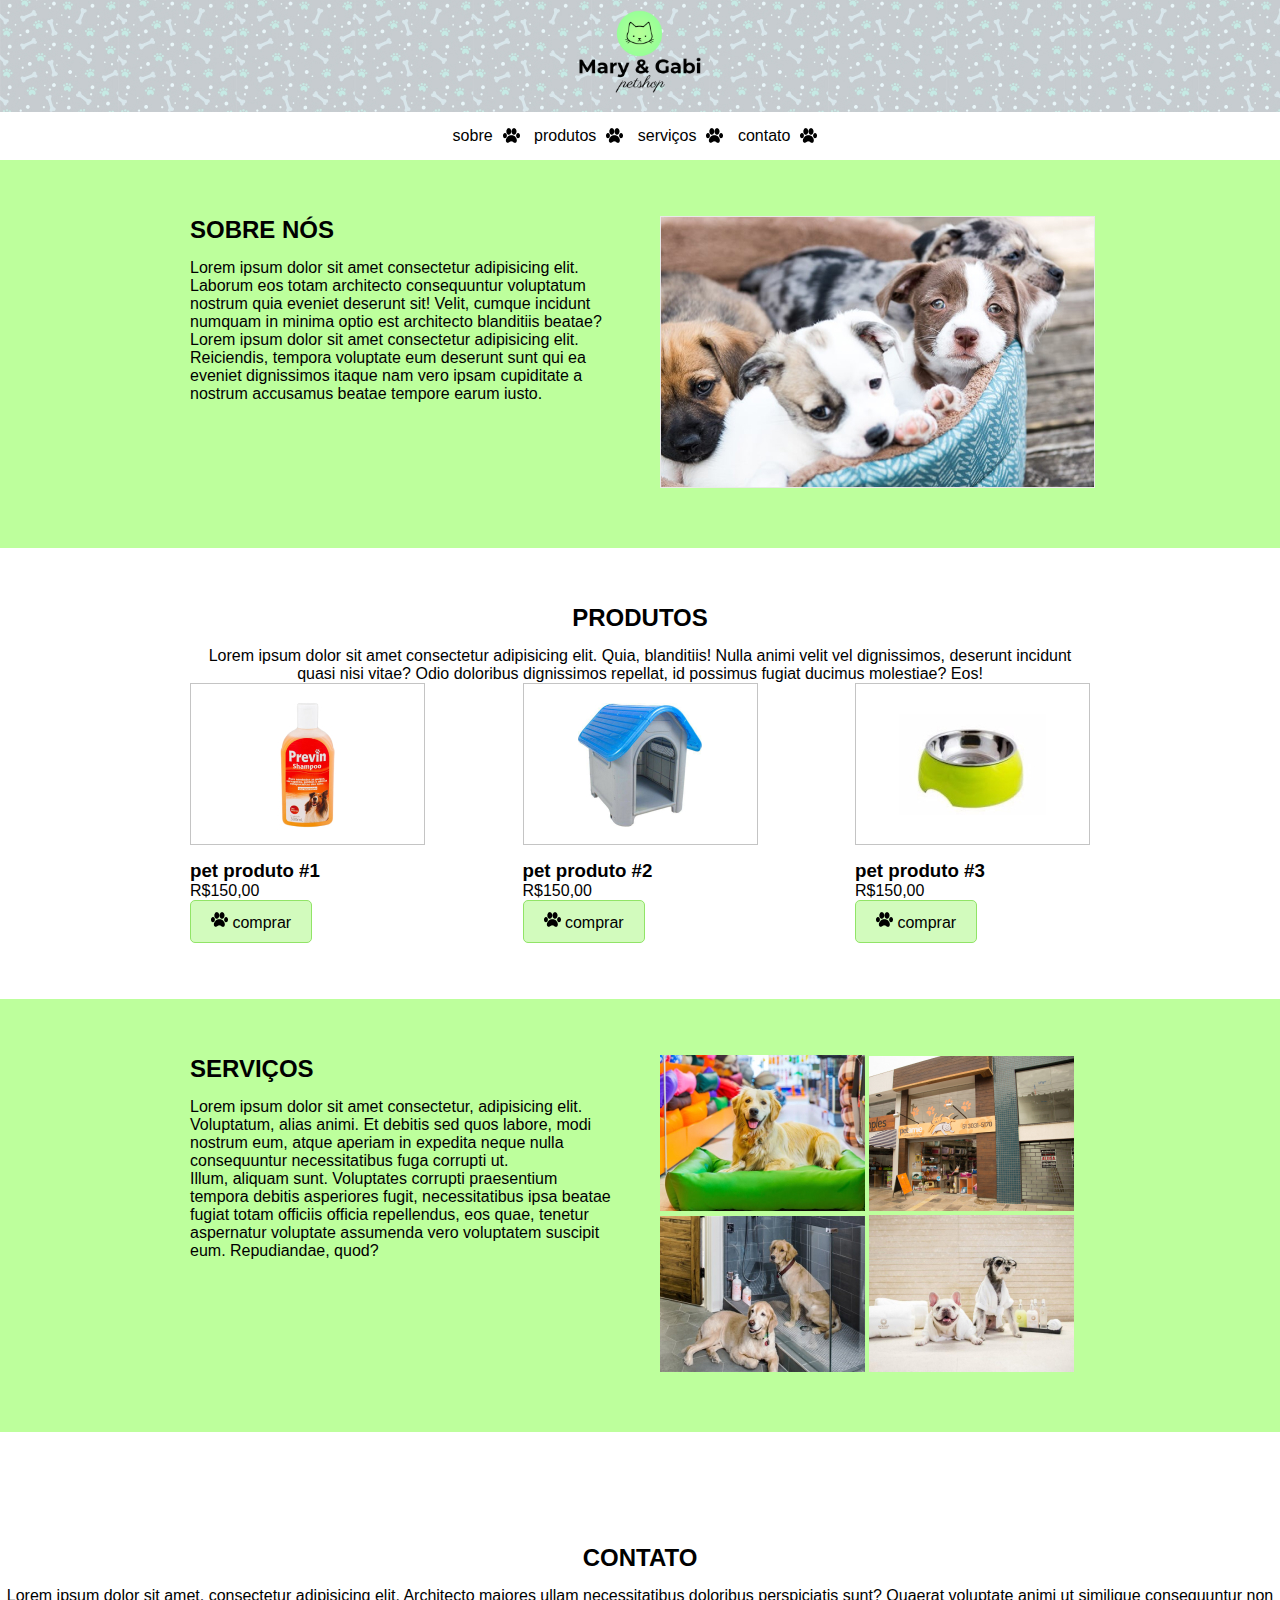
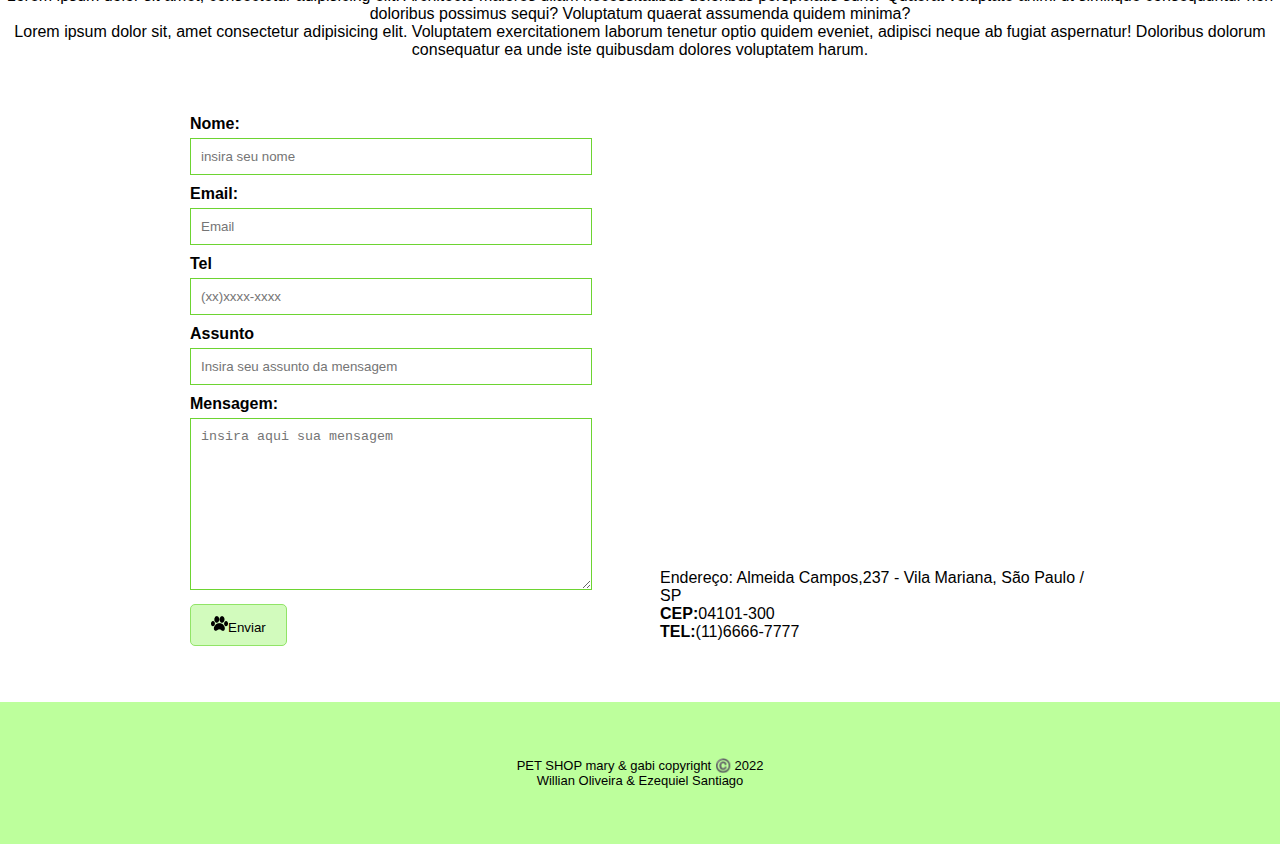
<file: index.html>
<!DOCTYPE html>
<html lang="pt-br">

<head>
    <meta charset="UTF-8">
    <meta name="viewport" content="width=device-width, initial-scale=1.0">
    <title>Petshop Mary & Gabi</title>
    <link rel="stylesheet" href="style-petshop.css">
</head>

<body>
    <header>
        <h1>
            <img src="img/logo-mari-e-gabi-petshop.svg" alt="logo-mari-e-gabi-petshop">
        </h1>
    </header>
    <nav>
        <ul>
            <li><a href="#sobre">sobre</a></li>
            <li><a href="#produtos">produtos</a></li>
            <li><a href="#servicos">serviços</a></li>
            <li><a href="#contato">contato</a></li>
        </ul>
    </nav>
    <!--sobre nós-->
    <section class="fundo-verde" id="sobre">
        <div class="flex-container container">
            <div class="col">
                <h2>Sobre nós</h2>
                <p>Lorem ipsum dolor sit amet consectetur adipisicing elit. Laborum eos totam architecto consequuntur
                    voluptatum nostrum quia eveniet deserunt sit! Velit, cumque incidunt numquam in minima optio est
                    architecto blanditiis beatae?</p>
                <p>Lorem ipsum dolor sit amet consectetur adipisicing elit. Reiciendis, tempora voluptate eum deserunt
                    sunt qui ea eveniet dignissimos itaque nam vero ipsam cupiditate a nostrum accusamus beatae tempore
                    earum iusto.</p>
            </div>
            <div class="col">
                <img id="imagem-sobre" src="img/img-sobre.jpg" alt="imagem-sobre">
            </div>
        </div>
    </section>
    <!--produtos-->
    <!--feito em sala no dia 26/10-->
    <section>
        <section class="container" id="produtos">
            <h2 class="texto-centralizado">produtos</h2>
            <p class="texto-centralizado">Lorem ipsum dolor sit amet consectetur adipisicing elit. Quia, blanditiis!
                Nulla animi velit vel dignissimos, deserunt incidunt quasi nisi vitae? Odio doloribus dignissimos
                repellat, id possimus fugiat ducimus molestiae? Eos!</p>
            <div class="flex-container">
                <div class="produtos">
                    <figure>
                        <img src="img/produto-1.jpg" alt="produto 1">
                    </figure>
                    <h3>pet produto #1</h3>
                    <p>R$150,00</p>
                    <a href="#" class="btn-pata">
                        <img src="img/patinha-preta.png" alt="patinha preta">
                        comprar
                    </a>
                </div>
                <div class="produtos">
                    <figure>
                        <img src="img/produto-2.jpg" alt="produto 1">
                    </figure>
                    <h3>pet produto #2</h3>
                    <p>R$150,00</p>
                    <a href="#" class="btn-pata">
                        <img src="img/patinha-preta.png" alt="patinha preta">
                        comprar
                    </a>
                </div>
                <div class="produtos">
                    <figure>
                        <img src="img/produto-3.jpg" alt="produto 1">
                    </figure>
                    <h3>pet produto #3</h3>
                    <p>R$150,00</p>
                    <a href="#" class="btn-pata">
                        <img src="img/patinha-preta.png" alt="patinha preta">
                        comprar
                    </a>
                </div>
            </div>
        </section>
        <!--feito em casa 1/11-->
        <section class="fundo-verde" id="servicos">
            <div class="fundo-verde">
                <div class="container flex-container">
                    <div class="col">
                        <h2>Serviços</h2>
                        <p>Lorem ipsum dolor sit amet consectetur, adipisicing elit. Voluptatum, alias animi. Et
                            debitis sed
                            quos
                            labore, modi nostrum eum, atque aperiam in expedita neque nulla consequuntur
                            necessitatibus fuga
                            corrupti ut.</p>
                        <p>Illum, aliquam sunt. Voluptates corrupti praesentium tempora debitis asperiores fugit,
                            necessitatibus
                            ipsa beatae fugiat totam officiis officia repellendus, eos quae, tenetur aspernatur
                            voluptate
                            assumenda
                            vero voluptatem suscipit eum. Repudiandae, quod?</p>
                    </div>
                    <div class="col">
                        <img src="img/img-galeria-1.jpg" alt="Cachorro no sofá">
                        <img src="img/img-galeria-2.jpg" alt="Fachada da Loja">
                        <img src="img/img-galeria-3.jpg" alt="Cachorros no banho">
                        <img src="img/img-galeria-4.jpg" alt="Cachorros de toalha">
                    </div>
                </div>
            </div>
        </section>
        <!--feito na sala 1-11-->
        <!--formulario-->
        <section>
            <div class="container" id="contato"></div>
            <div class="texto-centralizado">
                <h2>Contato</h2>
                <p>Lorem ipsum dolor sit amet, consectetur adipisicing elit. Architecto maiores ullam necessitatibus
                    doloribus perspiciatis sunt? Quaerat voluptate animi ut similique consequuntur non doloribus
                    possimus sequi? Voluptatum quaerat assumenda quidem minima?</p>
                <p>
                    Lorem ipsum dolor sit, amet consectetur adipisicing elit. Voluptatem exercitationem laborum tenetur
                    optio quidem eveniet, adipisci neque ab fugiat aspernatur! Doloribus dolorum consequatur ea unde
                    iste quibusdam dolores voluptatem harum.
                </p>
            </div>
            <div class="container flex-container">
                <div class="col">
                    <form action=""><label for="ctext">
                            <strong>Nome:</strong>
                        </label>
                        <input type="text" id="ctext" name="ctext" placeholder="insira seu nome">
                        <label for="cemail">
                            <strong>Email: </strong>
                        </label>
                        <input type="email" id="cemail" name="cemail" placeholder="Email">
                        <label for="ctel">
                            <strong>Tel</strong>
                        </label>
                        <input type="tel" id="ctel" name="ctel" placeholder="(xx)xxxx-xxxx">
                        <label for="assunto">
                            <strong>Assunto</strong>
                        </label>
                        <input type="text" id="cassunto" name="cassunto" placeholder="Insira seu assunto da mensagem">
                        <label for="msg">
                            <strong>Mensagem:</strong>
                            <textarea name="cmsg" id="msg" rows="10" placeholder="insira aqui sua mensagem"></textarea>
                        </label>
                        <div>
                            <button class="btn-pata enviar">
                                <img src="img/patinha-preta.png" alt="pata preta">Enviar
                            </button>
                        </div>
                    </form>
                </div>
                <div class="col">
                    <!--feito em casa 2-11 rodapé-->
                    <iframe
                        src="https://www.google.com/maps/embed?pb=!1m18!1m12!1m3!1d3653.383720987266!2d-46.76813028521185!3d-23.6979873725366!2m3!1f0!2f0!3f0!3m2!1i1024!2i768!4f13.1!3m3!1m2!1s0x94ce5212f9627de5%3A0x1c5ccd29c1a3e96a!2sEtec%20Jardim%20%C3%82ngela!5e0!3m2!1spt-BR!2sbr!4v1667434123767!5m2!1spt-BR!2sbr"
                        width="600" height="450" style="border:0;" allowfullscreen="" loading="lazy"
                        referrerpolicy="no-referrer-when-downgrade"></iframe>
                    <p>Endereço: Almeida Campos,237 - Vila Mariana, São Paulo / SP<br>
                        <strong>CEP:</strong><span>04101-300</span><br>
                        <strong>TEL:</strong><span>(11)6666-7777</span>
                </div>
            </div>
        </section>
        <footer class="fundo-verde">
            <div class="container">
                <p>PET SHOP mary & gabi copyright ©️ 2022</p>
                <p>Willian Oliveira & Ezequiel Santiago</p>
            </div>
<!--projeto finalizado-->
        </footer>


</body>

</html>
</file>
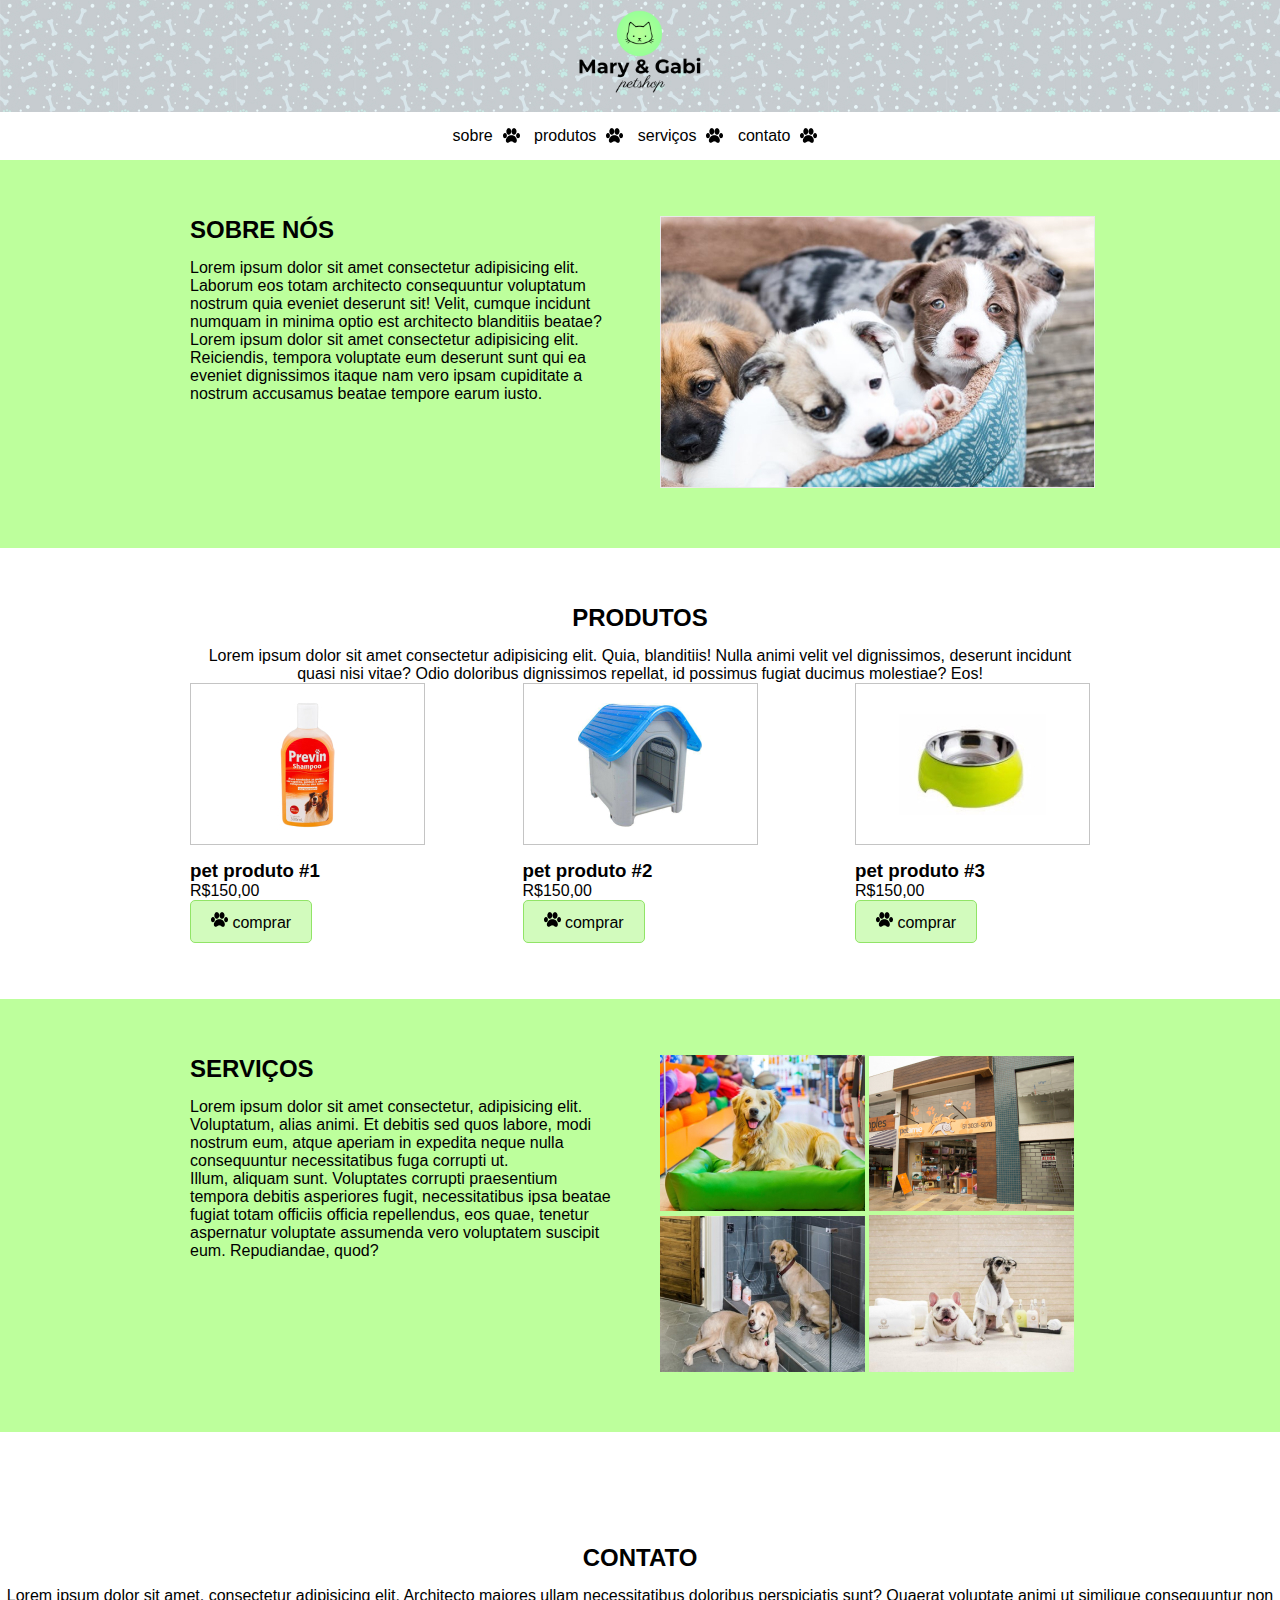
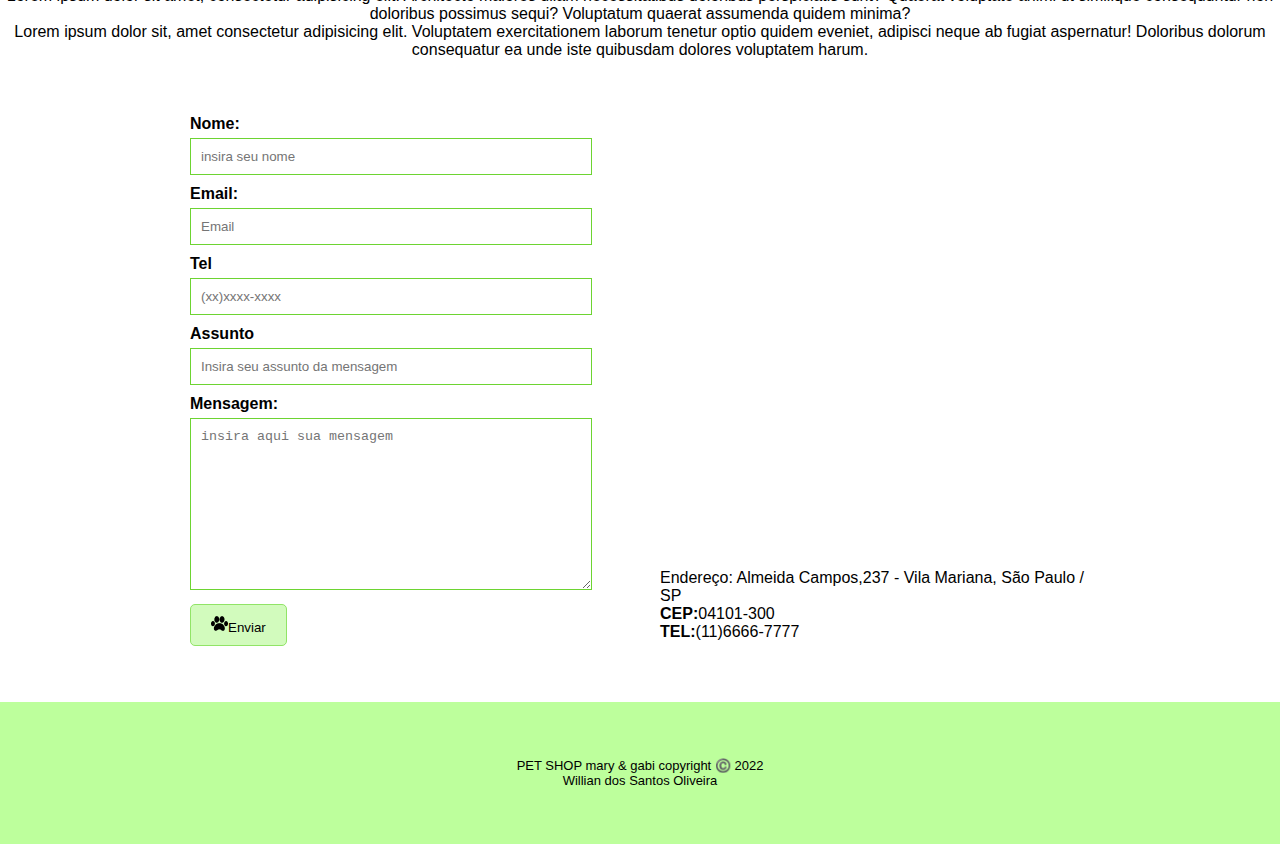
<file: HTML/index.html>
<!DOCTYPE html>
<html lang="pt-br">

<head>
    <meta charset="UTF-8">
    <meta name="viewport" content="width=device-width, initial-scale=1.0">
    <title>Petshop Mary & Gabi</title>
    <link rel="stylesheet" href="/CSS/style-petshop.css">
</head>

<body>
    <header>
        <h1>
            <img src="/CSS/img/logo-mari-e-gabi-petshop.svg" alt="logo-mari-e-gabi-petshop">
        </h1>
    </header>
    <nav>
        <ul>
            <li><a href="#sobre">sobre</a></li>
            <li><a href="#produtos">produtos</a></li>
            <li><a href="#servicos">serviços</a></li>
            <li><a href="#contato">contato</a></li>
        </ul>
    </nav>
    <!--sobre nós-->
    <section class="fundo-verde" id="sobre">
        <div class="flex-container container">
            <div class="col">
                <h2>Sobre nós</h2>
                <p>Lorem ipsum dolor sit amet consectetur adipisicing elit. Laborum eos totam architecto consequuntur
                    voluptatum nostrum quia eveniet deserunt sit! Velit, cumque incidunt numquam in minima optio est
                    architecto blanditiis beatae?</p>
                <p>Lorem ipsum dolor sit amet consectetur adipisicing elit. Reiciendis, tempora voluptate eum deserunt
                    sunt qui ea eveniet dignissimos itaque nam vero ipsam cupiditate a nostrum accusamus beatae tempore
                    earum iusto.</p>
            </div>
            <div class="col">
                <img src="/CSS/img/img-sobre.jpg" alt="imagem-sobre">
            </div>
        </div>
    </section>
    <!--produtos-->
    <!--feito em sala no dia 26/10-->
    <section>
        <section class="container" id="produtos">
            <h2 class="texto-centralizado">produtos</h2>
            <p class="texto-centralizado">Lorem ipsum dolor sit amet consectetur adipisicing elit. Quia, blanditiis!
                Nulla animi velit vel dignissimos, deserunt incidunt quasi nisi vitae? Odio doloribus dignissimos
                repellat, id possimus fugiat ducimus molestiae? Eos!</p>
            <div class="flex-container">
                <div class="produtos">
                    <figure>
                        <img src="/CSS/img/produto-1.jpg" alt="produto 1">
                    </figure>
                    <h3>pet produto #1</h3>
                    <p>R$150,00</p>
                    <a href="#" class="btn-pata">
                        <img src="/CSS/img/patinha-preta.png" alt="patinha preta">
                        comprar
                    </a>
                </div>
                <div class="produtos">
                    <figure>
                        <img src="/CSS/img/produto-2.jpg" alt="produto 1">
                    </figure>
                    <h3>pet produto #2</h3>
                    <p>R$150,00</p>
                    <a href="#" class="btn-pata">
                        <img src="/CSS/img/patinha-preta.png" alt="patinha preta">
                        comprar
                    </a>
                </div>
                <div class="produtos">
                    <figure>
                        <img src="/CSS/img/produto-3.jpg" alt="produto 1">
                    </figure>
                    <h3>pet produto #3</h3>
                    <p>R$150,00</p>
                    <a href="#" class="btn-pata">
                        <img src="/CSS/img/patinha-preta.png" alt="patinha preta">
                        comprar
                    </a>
                </div>
            </div>
        </section>
        <!--feito em casa 1/11-->
        <section class="fundo-verde" id="servicos">
            <div class="fundo-verde">
                <div class="container flex-container">
                    <div class="col">
                        <h2>Serviços</h2>
                        <p>Lorem ipsum dolor sit amet consectetur, adipisicing elit. Voluptatum, alias animi. Et
                            debitis sed
                            quos
                            labore, modi nostrum eum, atque aperiam in expedita neque nulla consequuntur
                            necessitatibus fuga
                            corrupti ut.</p>
                        <p>Illum, aliquam sunt. Voluptates corrupti praesentium tempora debitis asperiores fugit,
                            necessitatibus
                            ipsa beatae fugiat totam officiis officia repellendus, eos quae, tenetur aspernatur
                            voluptate
                            assumenda
                            vero voluptatem suscipit eum. Repudiandae, quod?</p>
                    </div>
                    <div class="col">
                        <img src="/CSS/img/img-galeria-1.jpg" alt="Cachorro no sofá">
                        <img src="/CSS/img/img-galeria-2.jpg" alt="Fachada da Loja">
                        <img src="/CSS/img/img-galeria-3.jpg" alt="Cachorros no banho">
                        <img src="/CSS/img/img-galeria-4.jpg" alt="Cachorros de toalha">
                    </div>
                </div>
            </div>
        </section>
        <!--feito na sala 1-11-->
        <!--formulario-->
        <section>
            <div class="container" id="contato"></div>
            <div class="texto-centralizado">
                <h2>Contato</h2>
                <p>Lorem ipsum dolor sit amet, consectetur adipisicing elit. Architecto maiores ullam necessitatibus
                    doloribus perspiciatis sunt? Quaerat voluptate animi ut similique consequuntur non doloribus
                    possimus sequi? Voluptatum quaerat assumenda quidem minima?</p>
                <p>
                    Lorem ipsum dolor sit, amet consectetur adipisicing elit. Voluptatem exercitationem laborum tenetur
                    optio quidem eveniet, adipisci neque ab fugiat aspernatur! Doloribus dolorum consequatur ea unde
                    iste quibusdam dolores voluptatem harum.
                </p>
            </div>
            <div class="container flex-container">
                <div class="col">
                    <form action=""><label for="ctext">
                            <strong>Nome:</strong>
                        </label>
                        <input type="text" id="ctext" name="ctext" placeholder="insira seu nome">
                        <label for="cemail">
                            <strong>Email: </strong>
                        </label>
                        <input type="email" id="cemail" name="cemail" placeholder="Email">
                        <label for="ctel">
                            <strong>Tel</strong>
                        </label>
                        <input type="tel" id="ctel" name="ctel" placeholder="(xx)xxxx-xxxx">
                        <label for="assunto">
                            <strong>Assunto</strong>
                        </label>
                        <input type="text" id="cassunto" name="cassunto" placeholder="Insira seu assunto da mensagem">
                        <label for="msg">
                            <strong>Mensagem:</strong>
                            <textarea name="cmsg" id="msg" rows="10" placeholder="insira aqui sua mensagem"></textarea>
                        </label>
                        <div>
                            <button class="btn-pata">
                                <img src="/CSS/img/patinha-preta.png" alt="pata preta">Enviar
                            </button>
                        </div>
                    </form>
                </div>
                <div class="col">
                    <!--feito em casa 2-11 rodapé-->
                    <iframe
                        src="https://www.google.com/maps/embed?pb=!1m18!1m12!1m3!1d3653.383720987266!2d-46.76813028521185!3d-23.6979873725366!2m3!1f0!2f0!3f0!3m2!1i1024!2i768!4f13.1!3m3!1m2!1s0x94ce5212f9627de5%3A0x1c5ccd29c1a3e96a!2sEtec%20Jardim%20%C3%82ngela!5e0!3m2!1spt-BR!2sbr!4v1667434123767!5m2!1spt-BR!2sbr"
                        width="600" height="450" style="border:0;" allowfullscreen="" loading="lazy"
                        referrerpolicy="no-referrer-when-downgrade"></iframe>
                    <p>Endereço: Almeida Campos,237 - Vila Mariana, São Paulo / SP<br>
                        <strong>CEP:</strong><span>04101-300</span><br>
                        <strong>TEL:</strong><span>(11)6666-7777</span>
                </div>
            </div>
        </section>
        <footer class="fundo-verde">
            <div class="container">
                <p>PET SHOP mary & gabi copyright ©️ 2022</p>
                <p>Willian dos Santos Oliveira</p>
            </div>
<!--projeto finalizado-->
        </footer>


</body>

</html>
</file>
<file: style-petshop.css>
/*reset nos espaços*/
*{
    margin: 0%;
    padding: 0%;
}
body{
    font-family: Arial, Helvetica, sans-serif;
    font-size: 1em;
}
/*topo*/
header{
    text-align: center;
    padding: 10px 0;
    background-image: url(img/fundo-topo.jpg);
}
h1 header{
    margin: 0;
    height: 84px;
}
nav{
    margin: 0;
    text-align: center;
    padding: 15px 0;
}
nav li{
    display: inline;
    background-image: url(img/patinha-preta.png);
    background-repeat: no-repeat;
    background-position: center right;
    padding-right: 27px;
    margin-right: 10px;
}
nav a{
    text-decoration: none; 
    color: black;
}
nav a:hover{
    color:#6dd432
}
/*secao 1*/
.fundo-verde{
    background-color: #bdff9c;
}
.container{
    width:900px;
    margin: 0 auto;
    padding: 56px 0;
}
.container .col{
    width: 430px;
}
.flex-container{
    display:flex;
    justify-content:space-between;
    /*padding: 10px;*/
}
/*produtos feito em aula 26/10*/
.produtos{
    width: 235px;
}
.produtos figure{
    border: 1px solid #c4c4c4;
    background-color: #fff;
    margin: 0 0 15px 0;
    padding: 0;
    text-align: center;
    height: 160px;
    line-height: 160px;
}
.produtos figure img{
    vertical-align: middle;
}
.texto-centralizado{
    text-align: center;
}
.btn-pata{
    border: 1px solid #91e467;
    background-color: #d2fbbd;
    display: inline-block;
    padding: 10px 20px;
    text-decoration: none;
    color: #000;
    border-radius: 5px;
    cursor: pointer;
}
/*feito em sala 1-11*/
form{
    width: 380px;
}
form input,
form textarea{
    width: 100%;
    border: 1px solid #6dd432;
    padding: 10px;
    margin-top: 5px;
    margin-bottom: 10px;
}
iframe{
    width: 100%;
}
h2{
    text-transform: uppercase;
    margin-bottom: 15px ;
}
#produto .flex-container, #contato .flex-container{
    margin-top: 43px;
}
/*feito em casa 2-11 rodapé*/
footer p{
    font-size: small;
    text-align: center;
}
@media screen and (max-width:480px){
    body{
        font-size: 1em;
        flex-wrap: wrap;
    }
    /*secao 1*/
    .container{
        width:90%;
        margin: 0 auto;
        padding: 56px 0;
    }
    .flex-container{
        width: 90%;
        margin: 0 auto;
        flex-direction: column;
        padding: 10px;
    }
    #imagem-sobre{
        width: 250px;
        height: 200px;
        margin: 1px 100px;
    }
    h2{
        text-align: center;
    }
    p{
        text-align: center;
    }
    h3{
        text-align: center;
    }
    .col{
        padding: 10px;
    }
    /*secao2*/
    .produtos{
        width: 100%;
        margin:10px 0;
    }
    .btn-pata{
        margin: 0px 125px;
    }
    .enviar{
        margin: 0 auto;
    }
    .produtos figure{
        width: 300px;
        margin: 0 auto;
    }
 
}
</file>
<file: CSS/style-petshop.css>
/*reset nos espaços*/
*{
    margin: 0%;
    padding: 0%;
}
body{
    font-family: Arial, Helvetica, sans-serif;
}
/*topo*/
header{
    text-align: center;
    padding: 10px 0;
    background-image: url(../CSS/img/fundo-topo.jpg);
}
h1 header{
    margin: 0;
    height: 84px;
}
nav{
    margin: 0;
    text-align: center;
    padding: 15px 0;
}
nav li{
    display: inline;
    background-image: url('../CSS/img/patinha-preta.png');
    background-repeat: no-repeat;
    background-position: center right;
    padding-right: 27px;
    margin-right: 10px;
}
nav a{
    text-decoration: none; 
    color: black;
}
nav a:hover{
    color:#6dd432
}
/*secao 1*/
.fundo-verde{
    background-color: #bdff9c;
}
.container{
    width:900px;
    margin: 0 auto;
    padding: 56px 0;
}
.container .col{
    width: 430px;
}
.flex-container{
    display:flex;
    justify-content:space-between;
    /*padding: 10px;*/
}
/*produtos feito em aula 26/10*/
.produtos{
    width: 235px;
}
.produtos figure{
    border: 1px solid #c4c4c4;
    background-color: #fff;
    margin: 0 0 15px 0;
    padding: 0;
    text-align: center;
    height: 160px;
    line-height: 160px;
}
.produtos figure img{
    vertical-align: middle;
}
.texto-centralizado{
    text-align: center;
}
.btn-pata{
    border: 1px solid #91e467;
    background-color: #d2fbbd;
    display: inline-block;
    padding: 10px 20px;
    text-decoration: none;
    color: #000;
    border-radius: 5px;
    cursor: pointer;
}
/*feito em sala 1-11*/
form{
    width: 380px;
}
form input,
form textarea{
    width: 100%;
    border: 1px solid #6dd432;
    padding: 10px;
    margin-top: 5px;
    margin-bottom: 10px;
}
iframe{
    width: 100%;
}
h2{
    text-transform: uppercase;
    margin-bottom: 15px ;
}
#produto .flex-container, #contato .flex-container{
    margin-top: 43px;
}
/*feito em casa 2-11 rodapé*/
footer p{
    font-size: small;
    text-align: center;
}
</file>
